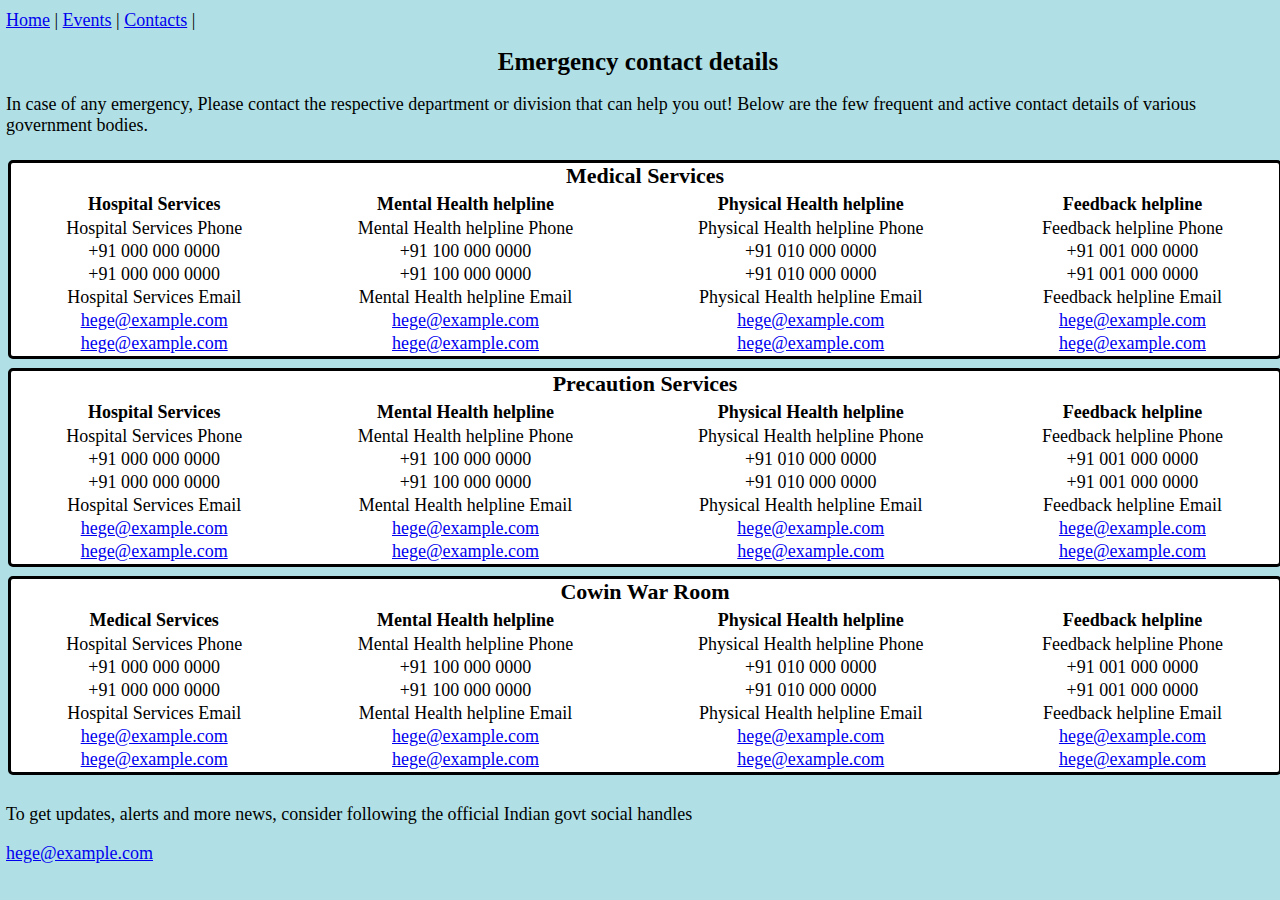
<file: contacts page.html>
<!DOCTYPE html>
<html>
<head>
<title>
Contact Details
</title>
<link rel="stylesheet" href="style.css">
</head>
<body>
<div class="body">
<div class="header">
<nav>
  <a href="/html/">Home</a> |
  <a href="/css/">Events</a> |
  <a href="/js/">Contacts</a> |
</nav>
<center><h1>Emergency contact details</h1></center> 
<p>In case of any emergency, Please contact the respective department or division that can help you out! Below are the few frequent and active contact details of various government bodies.</p>
</div>
<div class="banner">
<div class="center">
<table>
<caption><b>Medical Services</b></caption>
<tr>

<tr>
<th>Hospital Services</th>
<th>Mental Health helpline</th>
<th>Physical Health helpline</th>
<th>Feedback helpline</th>
</tr>
<tr>
<td>Hospital Services Phone</td>
<td>Mental Health helpline Phone</td>
<td>Physical Health helpline Phone</td>
<td>Feedback helpline Phone</td>
</tr>
<tr>
<td>+91 000 000 0000</td>
<td>+91 100 000 0000</td>
<td>+91 010 000 0000</td>
<td>+91 001 000 0000</td>
</tr>
<tr>
<td>+91 000 000 0000</td>
<td>+91 100 000 0000</td>
<td>+91 010 000 0000</td>
<td>+91 001 000 0000</td>
</tr>
<tr>
<td>Hospital Services Email</td>
<td>Mental Health helpline Email</td>
<td>Physical Health helpline Email</td>
<td>Feedback helpline Email</td>
</tr>
<tr>
<td><a href="mailto:hege@example.com">hege@example.com</a></td>
<td><a href="mailto:hege@example.com">hege@example.com</a></td>
<td><a href="mailto:hege@example.com">hege@example.com</a></td>
<td><a href="mailto:hege@example.com">hege@example.com</a></td>
</tr>
<tr>
<td><a href="mailto:hege@example.com">hege@example.com</a></td>
<td><a href="mailto:hege@example.com">hege@example.com</a></td>
<td><a href="mailto:hege@example.com">hege@example.com</a></td>
<td><a href="mailto:hege@example.com">hege@example.com</a></td>
</tr>
</table>
</div>
<div class="center">
<table>
<caption><b>Precaution Services</b></caption>
<tr>

<tr>
<th>Hospital Services</th>
<th>Mental Health helpline</th>
<th>Physical Health helpline</th>
<th>Feedback helpline</th>
</tr>
<tr>
<td>Hospital Services Phone</td>
<td>Mental Health helpline Phone</td>
<td>Physical Health helpline Phone</td>
<td>Feedback helpline Phone</td>
</tr>
<tr>
<td>+91 000 000 0000</td>
<td>+91 100 000 0000</td>
<td>+91 010 000 0000</td>
<td>+91 001 000 0000</td>
</tr>
<tr>
<td>+91 000 000 0000</td>
<td>+91 100 000 0000</td>
<td>+91 010 000 0000</td>
<td>+91 001 000 0000</td>
</tr>
<tr>
<td>Hospital Services Email</td>
<td>Mental Health helpline Email</td>
<td>Physical Health helpline Email</td>
<td>Feedback helpline Email</td>
</tr>
<tr>
<td><a href="mailto:hege@example.com">hege@example.com</a></td>
<td><a href="mailto:hege@example.com">hege@example.com</a></td>
<td><a href="mailto:hege@example.com">hege@example.com</a></td>
<td><a href="mailto:hege@example.com">hege@example.com</a></td>
</tr>
<tr>
<td><a href="mailto:hege@example.com">hege@example.com</a></td>
<td><a href="mailto:hege@example.com">hege@example.com</a></td>
<td><a href="mailto:hege@example.com">hege@example.com</a></td>
<td><a href="mailto:hege@example.com">hege@example.com</a></td>
</tr>
</table>
</div>

<div class="center">
<table>
<caption><b>Cowin War Room</b></caption>
<tr>

<tr>
<th>Medical Services</th>
<th>Mental Health helpline</th>
<th>Physical Health helpline</th>
<th>Feedback helpline</th>
</tr>
<tr>
<td>Hospital Services Phone</td>
<td>Mental Health helpline Phone</td>
<td>Physical Health helpline Phone</td>
<td>Feedback helpline Phone</td>
</tr>
<tr>
<td>+91 000 000 0000</td>
<td>+91 100 000 0000</td>
<td>+91 010 000 0000</td>
<td>+91 001 000 0000</td>
</tr>
<tr>
<td>+91 000 000 0000</td>
<td>+91 100 000 0000</td>
<td>+91 010 000 0000</td>
<td>+91 001 000 0000</td>
</tr>
<tr>
<td>Hospital Services Email</td>
<td>Mental Health helpline Email</td>
<td>Physical Health helpline Email</td>
<td>Feedback helpline Email</td>
</tr>
<tr>
<td><a href="mailto:hege@example.com">hege@example.com</a></td>
<td><a href="mailto:hege@example.com">hege@example.com</a></td>
<td><a href="mailto:hege@example.com">hege@example.com</a></td>
<td><a href="mailto:hege@example.com">hege@example.com</a></td>
</tr>
<tr>
<td><a href="mailto:hege@example.com">hege@example.com</a></td>
<td><a href="mailto:hege@example.com">hege@example.com</a></td>
<td><a href="mailto:hege@example.com">hege@example.com</a></td>
<td><a href="mailto:hege@example.com">hege@example.com</a></td>
</tr>
</table>
</div>

</div>
<div class="footer">
  <p>To get updates, alerts and more news, consider following the official Indian govt social handles </p>
  <p><a href="mailto:hege@example.com">hege@example.com</a></p>
</div>
</div>
</body>
</html>
</file>
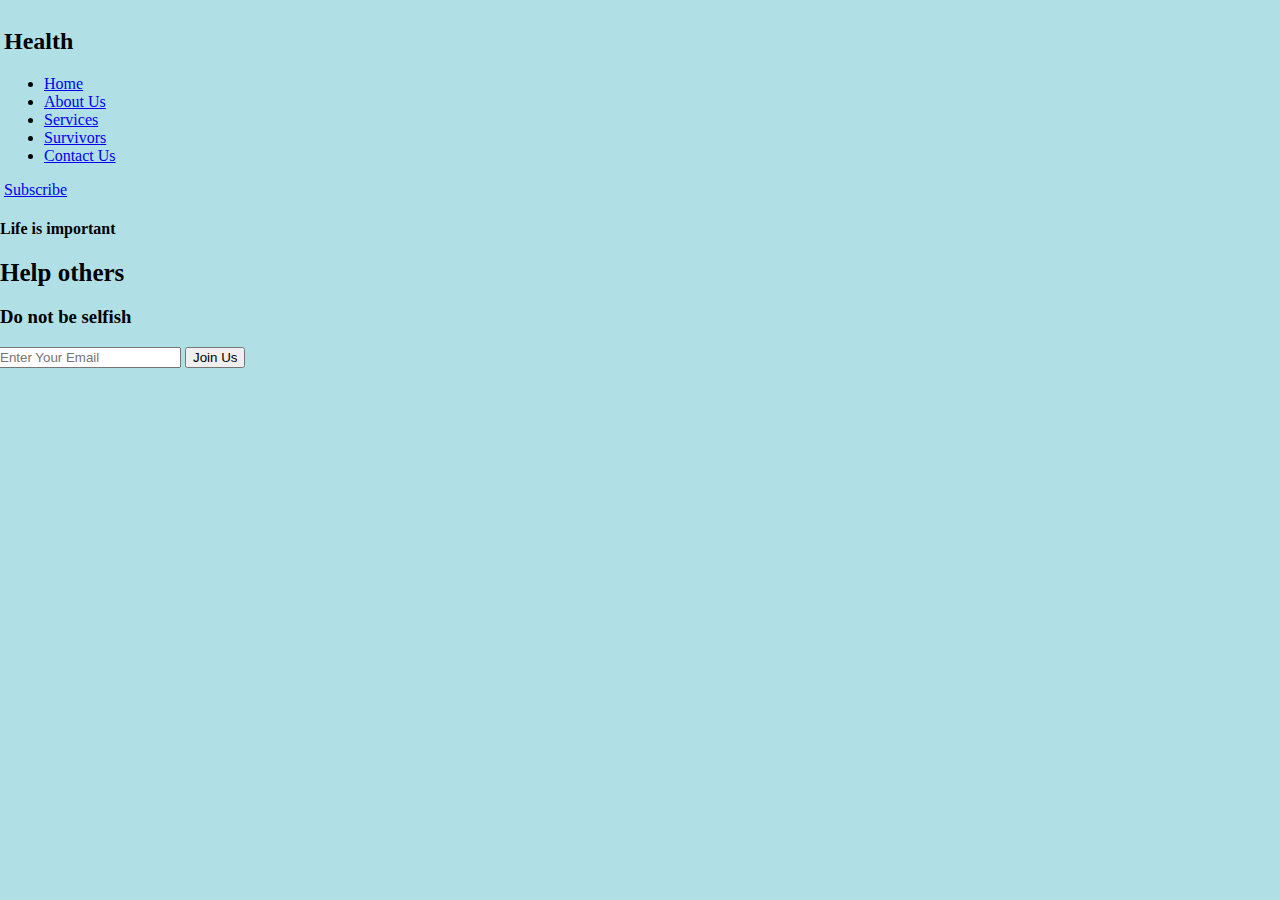
<file: index-nitin.html>
<!DOCTYPE html>
<html>
<head>
<title>Awareness</title>
<link rel="stylesheet" type="text/css" href="style.css">

<link rel="preconnect" href="https://fonts.gstatic.com">
<link href="https://fonts.googleapis.com/css2?family=Josefin+Sans:ital,wght@0,100;0,200;0,300;0,400;0,500;0,600;0,700;1,100;1,200;1,300;1,400;1,500;1,600;1,700&display=swap" rel="stylesheet">

<link rel="stylesheet" href="https://cdnjs.cloudflare.com/ajax/libs/font-awesome/5.15.3/css/all.min.css" integrity="sha512-iBBXm8fW90+nuLcSKlbmrPcLa0OT92xO1BIsZ+ywDWZCvqsWgccV3gFoRBv0z+8dLJgyAHIhR35VZc2oM/gI1w==" crossorigin="anonymous" referrerpolicy="no-referrer" />

</head>
<body>
    <div class="hero">
		<nav>
			<h2 class="logo">Heal<span>th</span></h2>
			<ul>
				<li><a href="#">Home</a></li>
				<li><a href="#">About Us</a></li>
				<li><a href="#">Services</a></li>
				<li><a href="#">Survivors</a></li>
				<li><a href="#">Contact Us</a></li>
			</ul>
			<a href="#" class="btn">Subscribe</a>
		</nav>

		<div class="content">
			<h4>Life is important</h4>
			<h1>Help <span>others</span></h1>
			<h3>Do not be selfish</h3>
			<div class="details">
				<form>
					<input type="email" name="email" id="mail" placeholder="Enter Your Email">
					<input type="submit" name="submit" value="Join Us">
				</form>
			</div>
		</div>
	</div>
</body>
</html>
</file>
<file: style.css>
td{
  padding: 0 15px;
}
body
{
background-color:powderblue;
font-style:arial;
}
table
{
width:100%;
font-style:arial;
}
h1
{
font-size:25px;
}
caption
{
font-size:22px;
}
th:hover {background-color: powderblue;}
tr:hover {background-color: skyblue;}
td:hover {background-color: powderblue;}
td, th
{
text-align:center;
font-style:arial;
}
div{ 
  display:inline-block; 
  padding:0px; 
  margin-left:-4px; 
}
.footer
{
color:white;
background-color:powderblue;
margin:2px;
font-size:18px;
font-style:arial;
color:black;
border-radius: 5px;
}
.header
{
color:white;
background-color:powderblue;
margin:2px;
font-size:18px;
color:black;
font-style:arial;
border-radius: 5px;
}
.banner
{
color:black;
background-color:powderblue;
margin:2px;
font-size:18px;
width:100%;
font-style:arial;
border-radius: 5px;
}
.center
{
color:black;
background-color:white;
margin:2px;
font-size:18px;
width:100%;
font-style:arial;
border-radius: 5px;
border-style:solid;
}
</file>
